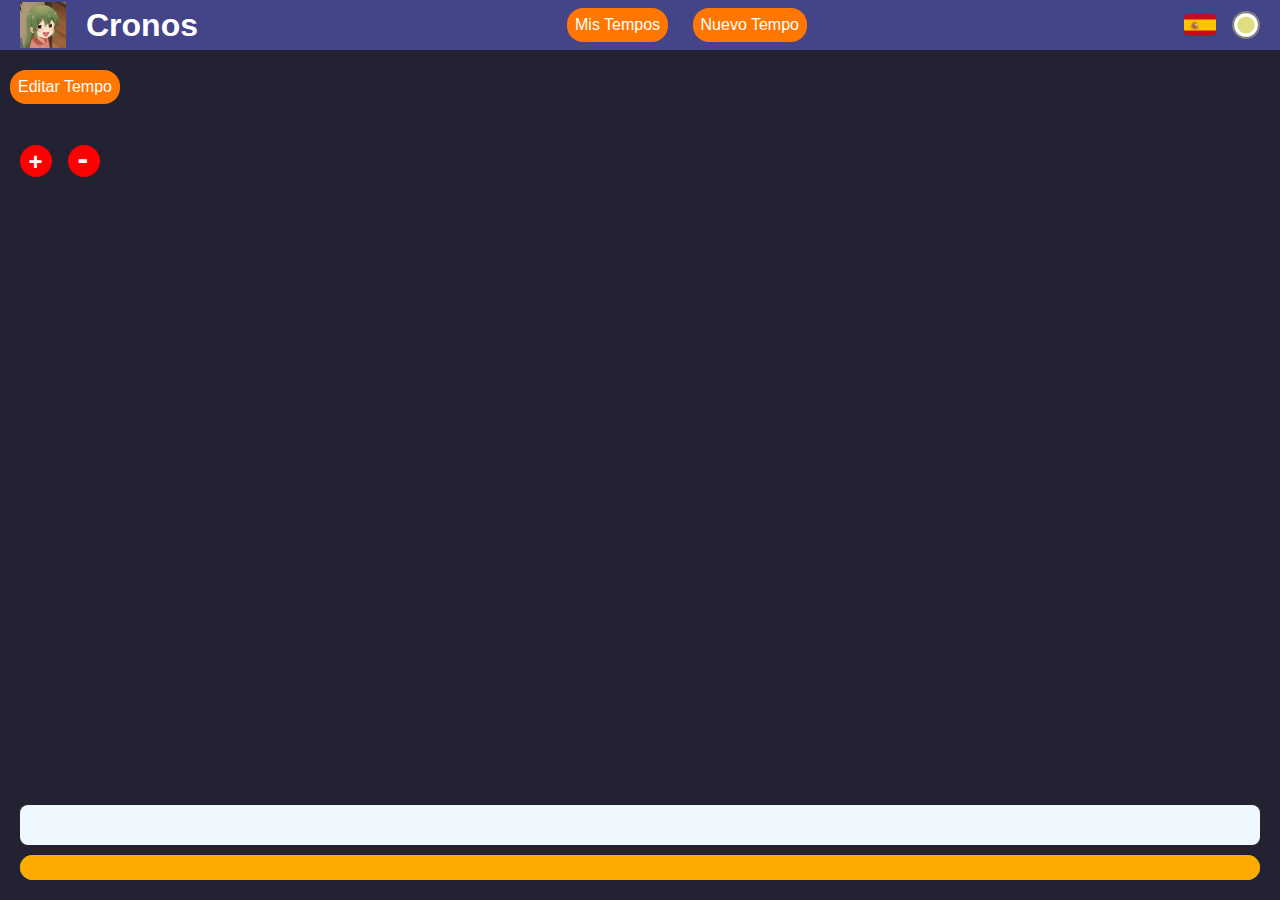
<file: ver.html>
<!DOCTYPE html>
<html lang="es">

<head>
	<meta charset="UTF-8">
	<meta name="viewport" content="width=device-width, initial-scale=1.0">
	<link rel="shortcut icon" href="archivos/logo.png">
	<link rel="stylesheet" href="estilos/principal.css">
	<link rel="stylesheet" href="estilos/panel/visualizador.css">
	<link rel="stylesheet" href="estilos/temas/oscuro.css" id="tema">
	<title> Cronos - Líneas Temporales </title>
</head>

<body>
	<div id="pantalla_ocultar" class="pantalla_ocultar oculto"></div>

	<header class="cabecera">
		<div id="inicio" class="cabecera">
			<img id="logo" src="archivos/logo.png" alt="Logo-Waifu Temporal">
			<h1> Cronos </h1>
		</div>
		<div>
			<button id="b_colección" class="botón"> Mis Tempos </button>
			<button id="creador" class="botón"> Nuevo Tempo </button>
		</div>
		<div id="opciones">
			<img id="botón_idioma" src="archivos/banderas/es.png" alt="Idioma">
			<ul id="lista_idioma" class="oculto"></ul>
			<input id="botón_tema" type="image" src="archivos/temas/modo_claro.svg" alt="Cambiar a modo claro">
		</div>
	</header>

	<main>
		<div style="height: 20px;"></div>
		<div class="panel">
			<div class="botones">
				<button id="editar_tempo" class="botón"> Editar Tempo </button>
			</div>
			<div id="visualizador">
				<div id="mostrador">
					<div id="periodos"></div>
					<div id="eventos"></div>
					<div id="grupos"></div>
				</div>
				<div id="regla"></div>
				<div id="desplazador">
					<div id="desplazador_horizontal">
						<div id="barra_horizontal" style="left: 0px;"></div>
						<div id="barra_horizontal_protector"></div>
					</div>
					<div id="desplazador_vertical" class="oculto">
						<div id="barra_vertical" style="bottom: 0px;"></div>
						<div id="barra_vertical_protector"></div>
					</div>
				</div>
				<div id="proporcionador">
					<div id="aumentar" class="proporción"> <span class="más"> + </span> </div>
					<div id="disminuir" class="proporción"> <span class="menos"> - </span> </div>
				</div>
			</div>
		</div>
	</main>

	<script src="func/principal.js" type="module"></script>
</body>

</html>
</file>
<file: estilos/principal.css>
/**** GLOBAL ****/

* {
	margin: 0;
	box-sizing: border-box;
}

body {
	min-height: 100vh;
	background-color: var(--fondo_base);
	color: var(--fuente);
	font-family: sans-serif;
	user-select: none;
}

.oculto {
	display: none;
}

.ocultador {
	width: 100vw;
	height: 100vh;
	position: absolute;
	background-color: #000;
	opacity: 50%;
	z-index: 8;
}

/**** CABECERA ****/

#inicio:hover {
	cursor: pointer;
}

header {
	height: 50px;
	background-color: var(--fondo_cabecera);
}

.cabecera {
	display: flex;
	align-items: center;
	justify-content: space-between;
}

#logo {
	width: 46px;
	height: 46px;
	margin: 2px 20px 2px 20px;
}

@media (max-width: 559px) {
	#creador {
		display: none;
	}
}

@media (max-width: 420px) {
	#b_tablero {
		display: none;
	}
}

#opciones {
	display: flex;
}

/**** OPCIONES ****/

#botón_tema {
	width: 28px;
	margin: 10px 20px 10px 8px;
}

#botón_tema:hover {
	opacity: 80%;
	cursor: pointer;
}

#botón_idioma {
	width: 32px;
	height: 22px;
	margin: auto 8px;
	border-radius: 16%;
}

#botón_idioma:hover {
	opacity: 80%;
	cursor: pointer;
}

#lista_idioma {
	position: absolute;
	top: 45px;
	right: 16px;
	padding: 4px;
	border: 2px solid var(--borde);
	background-color: var(--fondo_base);
	list-style-type: none;
	z-index: 10;
}

#lista_idioma > li {
	padding: 6px;
}

#lista_idioma > li:hover {
	opacity: 80%;
	cursor: pointer;
	background-color: var(--fondo_selección);
}

#lista_idioma > li > img {
	position: relative;
	top: 2px;
	border-radius: 16%;
}

/**** BOTÓN ****/

.botón {
	margin: 0 10px;
	border: 0;
	border-radius: 16px;
	padding: 8px;
	background-color: var(--botón);
	color: var(--fuente);
	font-size: medium;
}

.botón:hover {
	opacity: 80%;
	cursor: pointer;
}

/**** PANEL ****/

#panel {
	max-width: 100vw;
	width: 1000px;
	max-height: calc(100% - (20px + 70px));
	height: 600px;
	position: absolute;
	right: 0;
	left: 0;
	margin: auto;
}

.botones {
	height: 35px;
}

/**** FORMULARIO ****/

.ventana_formulario {
	width: 600px;
	max-width: 90vw;
	position: absolute;
	top: 200px;
	right: 0;
	left: 0;
	margin: auto;
	border: 1px solid var(--naranja);
	background-color: var(--fondo_formulario);
	z-index: 10;
}

.título_formulario {
	padding: 10px;
}

.cerrar {
	position: absolute;
	top: 14px;
	right: 14px;
	border: 1px solid #000;
	border-radius: 20%;
	background-color: var(--rojo);
}

.cerrar:hover {
	opacity: 80%;
	cursor: pointer;
}

.entrada {
	width: 100%;
	padding: 16px;
	user-select: auto;
}

textarea {
	width: 100%;
}

.día {
	width: 40px;
}

.mes {
	width: 40px;
}

.año {
	width: 80px;
}

.texto_entrada {
	width: 18%;
	display: block;
}

.entrada_entrada {
	width: 80%;
}

.sección_entrada {
	display: flex;
	margin-bottom: 15px;
}

input[type=text] {
	width: 100%;
}

input[type=number] {
	-moz-appearance: textfield;
}
</file>
<file: estilos/panel/visualizador.css>
/**** VISUALIZADOR ****/

#visualizador {
	width: 100%;
	max-height: calc(100vh - (50px + 20px + 35px + 20px));
	height: 100%;
	position: absolute;
	margin-top: 20px;
	border-radius: 8px;
	background-color: var(--fondo_visualizador);
}

@media (max-width: 1000px) and (max-height: 725px) {
	#visualizador {
		border-radius: 0;
	}
}

@media (max-height: 725px) {
	#visualizador {
		border-bottom-left-radius: 0;
		border-bottom-right-radius: 0;
	}
}

#mostrador {
	width: calc(100% - 2 * 20px);
	height: calc(100% - 125px);
	position: absolute;
	margin: 20px;
	overflow: hidden;
}

.periodo {
	height: 20px;
	position: absolute;
	border: 1px solid var(--naranja);
	border-radius: 8px;
	padding-left: 8px;
	background-color: var(--periodo);
	overflow: hidden;
	cursor: pointer;
	z-index: 5;
}

.evento {
	/* width: 40px; */
	/* height: 40px; */
	position: absolute;
	background-color: var(--evento);
	overflow: hidden;
	z-index: 5;
}

.grupo {
	width: 11.5%;
	position: absolute;
	background-color: var(--verde);
	overflow: hidden;
	z-index: 5;
}

/**** REGLA ****/

#regla {
	width: calc(100% - 2 * 20px);
	height: 40px;
	position: absolute;
	bottom: 55px;
	margin: 0 20px;
	border-radius: 8px;
	background-color: aliceblue;
}

/**** DESPLAZADOR ****/

#desplazador {
	width: 100%;
	height: 100%;
	position: absolute;
}

#desplazador_horizontal {
	width: calc(100% - 2 * 20px);
	height: 25px;
	position: absolute;
	bottom: 0;
	margin: 20px;
	border-radius: 16px;
	background-color: var(--verde);
	cursor: grab;
}

#desplazador_horizontal:active {
	cursor: grabbing;
}

#barra_horizontal {
	width: 100%;
	height: 25px;
	position: absolute;
	left: 0px;
	border-radius: 16px;
	background-color: var(--naranja);
}

#barra_horizontal_protector {
	width: 100%;
	height: 100%;
	position: absolute;
}

#desplazador_vertical {
	width: 25px;
	height: 60%;
	max-height: calc(100% - 150px);
	position: absolute;
	right: 0;
	margin: 20px;
	border-radius: 16px;
	background-color: var(--verde);
	cursor: grab;
	z-index: 8;
}

#desplazador_vertical:active {
	cursor: grabbing;
}

#barra_vertical {
	width: 25px;
	height: 100%;
	position: absolute;
	bottom: 0px;
	border-radius: 16px;
	background-color: var(--naranja);
}

#barra_vertical_protector {
	width: 100%;
	height: 100%;
	position: absolute;
}

/**** PROPORCIONADOR ****/

#proporcionador {
	position: absolute;
	display: flex;
	margin: 20px;
}

.proporción {
	width: 32px;
	height: 32px;
	margin-right: 16px;
	border-radius: 50%;
	background-color: var(--rojo);
}

.proporción:hover {
	opacity: 80%;
	cursor: pointer;
}

.más {
	position: relative;
	top: 2.5px;
	left: 8.5px;
	font-size: 24px;
	font-weight: bold;
}

.menos {
	position: relative;
	top: -5.5px;
	left: 9.5px;
	font-size: 32px;
	font-weight: bold;
}
</file>
<file: estilos/temas/oscuro.css>
:root {
	--fondo_base: #223;
	--fondo_cabecera: #448;
	--fondo_selección: #111;
	--fondo_visor: #000;
	--fondo_tablero: #a33;
	--fondo_formulario: #29f;
	--borde: #444;
	--fuente: #fff;
	--periodo: #29f;
	--evento: #f22;
	--botón: #f70;
	--azul: #44f;
	--verde: #4d4;
	--amarillo: #ff0;
	--naranja: #fa0;
	--rojo: #f00;
	--negro: #555;
}
</file>
